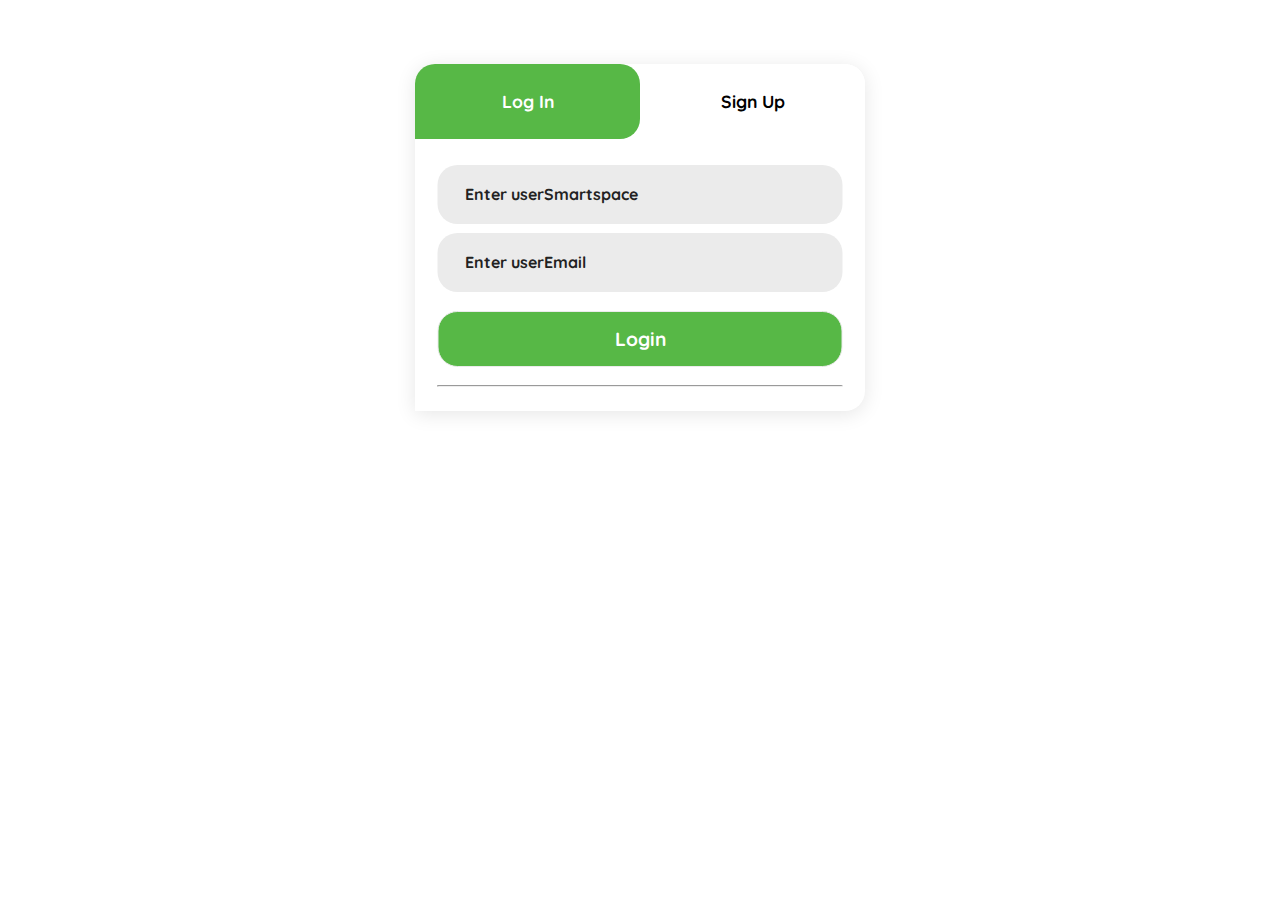
<file: src/main/resources/static/index.html>
<!DOCTYPE html>
<html lang="en" >

<head>
<script src="https://ajax.googleapis.com/ajax/libs/jquery/3.4.0/jquery.min.js"></script>

  <meta charset="UTF-8">
  <title> Login + Signup form </title>
  <meta charset="UTF-8">
    <meta name="viewport" content="width=device-width, initial-scale=1.0">
    <meta http-equiv="X-UA-Compatible" content="ie=edge">
    <link rel="stylesheet" href="https://maxcdn.bootstrapcdn.com/font-awesome/4.7.0/css/font-awesome.min.css" type="text/css">
  
  
      <link rel="stylesheet" href="css/style.css">

  
</head>

<body>

  <div class="form-modal">
    
    <div class="form-toggle">
        <button id="login-toggle" onclick="toggleLogin()">log in</button>
        <button id="signup-toggle" onclick="toggleSignup()">sign up</button>
    </div>

    <div id="login-form">
        <form id="loginform">
            <input type="text" id="userSmartspace"  placeholder="Enter userSmartspace"/>
            <input type="text"  id="userEmailogin" placeholder="Enter userEmail"/>
            <button type="button" id="btnlogin"  onclick="login()"  class="btn login">login</button>
            <hr/>
           
           
        </form>
    </div>

    <div id="signup-form">
        <form  id="signupform">
            <input id="emailSign" type="email" placeholder="Enter your email"/>
            <input type="text" id="userNameSign"placeholder="Enter your userName"/>
            <input type="text" id="role"placeholder="Choose role:ADMIN ,MANAGER PLAYER"/>
            <input type="text" id="avatarSign" placeholder=" avatar"/>
            <button type="button" id="btnsignup"  onclick="Signup()" class="btn signup">create User</button>
           
            <hr/>

        </form>
    </div>

</div>
  
  

    <script  src="js/index.js"></script>




</body>

</html>
</file>
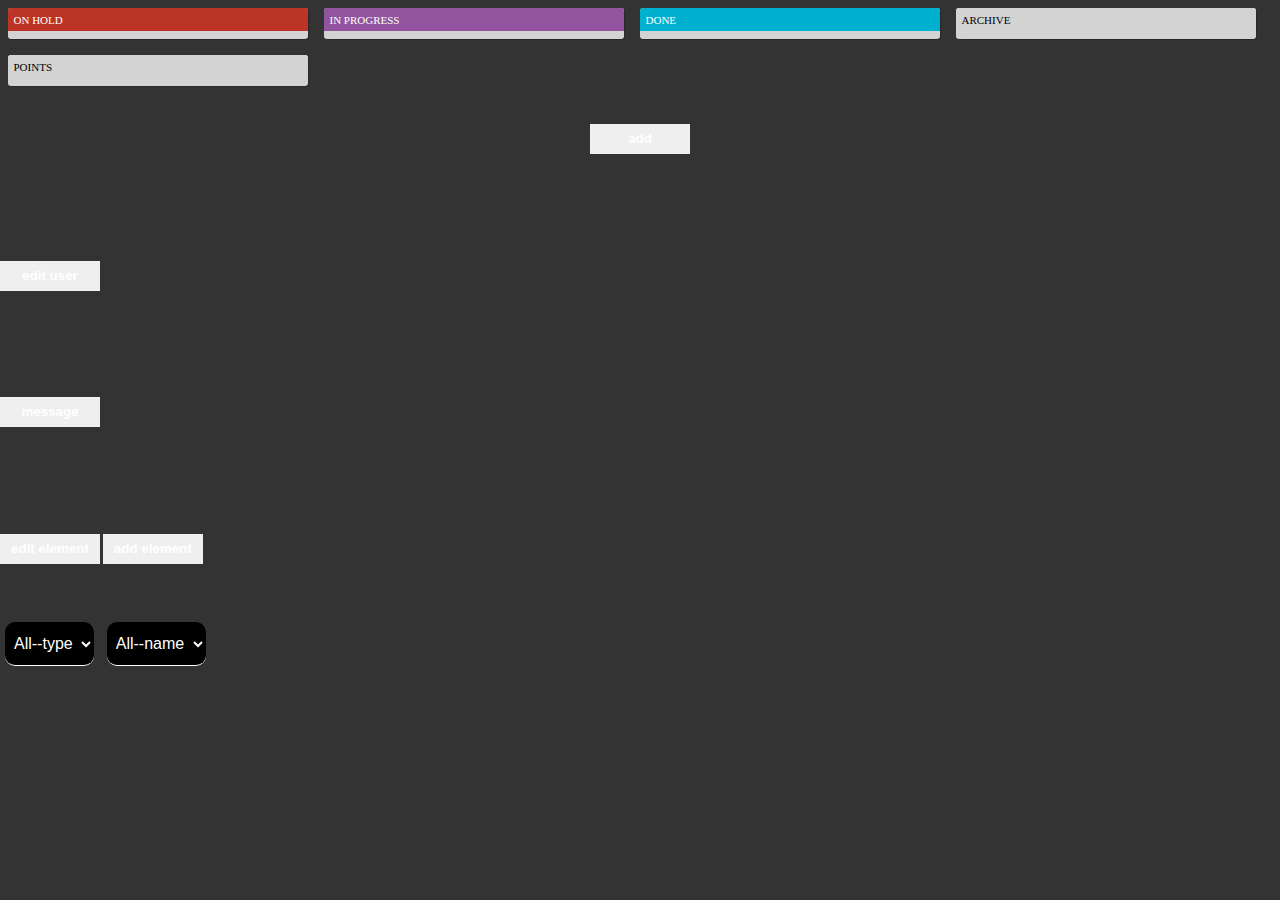
<file: src/main/resources/static/indexHome.html>
<!DOCTYPE html>
<html lang="en" >

<head>
<script src="https://ajax.googleapis.com/ajax/libs/jquery/3.4.0/jquery.min.js"></script>
  <meta charset="UTF-8">
  <title>a trello'esque experiment</title>
  <meta name="viewport" content="width=device-width, initial-scale=1.0, minimum-scale=1.0, maximum-scale=1.0" />
  
  
      <link rel="stylesheet" href="css/styleHome.css">

  
</head>

<body>

  
<div id="kaban">
  <div id="scroller">
    <div id="boards">
      
      <div class="board" id="board1">
        <header>On hold</header>
        <div class="cards" id="b1">
     
        </div>
      </div>
      
      <div class="board" id="board2">
        <header>In Progress</header>
        <div class="cards" id="b2">
        </div>
      </div>
      
      <div class="board" id="board3">
        <header>Done</header>
        <div class="cards" id="b3">
        </div>
      </div>
  
  
    <div class="board" id="board4">
        <header>Archive</header>
        <div class="cards" id="b4">
        </div>
      </div>
  
  
  <div class="board" id="board5">
        <header>Points</header>
        <div class="cards" id="b5">
        </div>
      </div>
  
    </div>
  </div>
</div>



<button  style="display: block" id="contact" >add </button>
<button onclick="edituser()" id="contact" >edit user</button>
<div id="buttonsmessage">
<button onclick="message()" id="contact" >message</button>
</div>

<div id="buttonsmannager">
<button onclick="editelement()" id="contact" >edit element</button>
<button onclick="add()" id="contact" >add element</button>
</div>

	<select id="elementselectType"  name="countries" class="datalist"> 		<option value="All">All--type</option>		</select>
	
<select id="elementselectName"  name="countries" class="datalist"> 		<option value="All">All--name</option>		</select>

  <script src='https://s3-us-west-2.amazonaws.com/s.cdpn.io/45226/dragula.min.js'></script>

  

    <script  src="js/indexHome.js"></script>




</body>

</html>
</file>
<file: src/main/resources/static/css/style.css>
@import url('https://fonts.googleapis.com/css?family=Montserrat|Quicksand');

*{
    font-family: 'quicksand',Arial, Helvetica, sans-serif;
    box-sizing: border-box;
}

body{
    background:#fff;
}


input, textarea, select { 
  margin-top: 10px; display: block;
}

.form-modal{
    position:relative;
    width:450px;
    height:auto;
    margin-top:4em;
    left:50%;
    transform:translateX(-50%);
    background:#fff;
    border-top-right-radius: 20px;
    border-top-left-radius: 20px;
    border-bottom-right-radius: 20px;
    box-shadow:0 3px 20px 0px rgba(0, 0, 0, 0.1)
}

.form-modal button{
    cursor: pointer;
    position: relative;
    text-transform: capitalize;
    font-size:1em;
    z-index: 2;
    outline: none;
    background:#fff;
    transition:0.2s;
}

.form-modal .btn{
    border-radius: 20px;
    border:none;
    font-weight: bold;
    font-size:1.2em;
    padding:0.8em 1em 0.8em 1em!important;
    transition:0.5s;
    border:1px solid #ebebeb;
    margin-bottom:0.5em;
    margin-top:0.5em;
}

.form-modal .login , .form-modal .signup{
    background:#57b846;
    color:#fff;
}

.form-modal .login:hover , .form-modal .signup:hover{
    background:#222;
}

.form-toggle{
    position: relative;
    width:100%;
    height:auto;
}

.form-toggle button{
    width:50%;
    float:left;
    padding:1.5em;
    margin-bottom:1.5em;
    border:none;
    transition: 0.2s;
    font-size:1.1em;
    font-weight: bold;
    border-top-right-radius: 20px;
    border-top-left-radius: 20px;
}

.form-toggle button:nth-child(1){
    border-bottom-right-radius: 20px;
}

.form-toggle button:nth-child(2){
    border-bottom-left-radius: 20px;
}

#login-toggle{
    background:#57b846;
    color:#ffff;
}

.form-modal form{
    position: relative;
    width:90%;
    height:auto;
    left:50%;
    transform:translateX(-50%);  
}

#login-form , #signup-form{
    position:relative;
    width:100%;
    height:auto;
    padding-bottom:1em;
}

#signup-form{
    display: none;
}


#login-form button , #signup-form button{
    width:100%;
    margin-top:0.5em;
    padding:0.6em;
}

.form-modal input{
    position: relative;
    width:100%;
    font-size:1em;
    padding:1.2em 1.7em 1.2em 1.7em;
    margin-top:0.6em;
    margin-bottom:0.6em;
    border-radius: 20px;
    border:none;
    background:#ebebeb;
    outline:none;
    font-weight: bold;
    transition:0.4s;
}

.form-modal input:focus , .form-modal input:active{
    transform:scaleX(1.02);
}

.form-modal input::-webkit-input-placeholder{
    color:#222;
}


.form-modal p{
    font-size:16px;
    font-weight: bold;
}

.form-modal p a{
    color:#57b846;
    text-decoration: none;
    transition:0.2s;
}

.form-modal p a:hover{
    color:#222;
}


.form-modal i {
    position: absolute;
    left:10%;
    top:50%;
    transform:translateX(-10%) translateY(-50%); 
}

.fa-google{
    color:#dd4b39;
}

.fa-linkedin{
    color:#3b5998;
}

.fa-windows{
    color:#0072c6;
}

.-box-sd-effect:hover{
    box-shadow: 0 4px 8px hsla(210,2%,84%,.2);
}

@media only screen and (max-width:500px){
    .form-modal{
        width:100%;
    }
}

@media only screen and (max-width:400px){
    i{
        display: none!important;
    }
}
</file>
<file: src/main/resources/static/css/styleHome.css>
* {margin:0;padding:0;border:0;height:auto;-moz-box-sizing:border-box;-webkit-box-sizing:border-box;box-sizing:border-box;-webkit-font-smoothing:antialiased;-webkit-animation-fill-mode: none !important;}

h1 {font-weight:100;color:white;text-align:center;margin:30px 0;}

p {font-weight:100;color:white;text-align:center;margin:30px 0;}

a {color:white;}

@import url('https://fonts.googleapis.com/css?family=Roboto:100,300,400');

body {background-color:#0067A9;font-family: 'Roboto', sans-serif;

 margin: 0; 
  padding: 0; 
  background: #333;
  font-family: Raleway; 
  text-transform: uppercase; 
  font-size: 11px;  }
@import "https://fonts.googleapis.com/css?family=Raleway";
* { box-sizing: border-box; }

h1{ margin: 0; }
#contact { 

  margin: 4em auto;
  width: 100px; 
  height: 30px; 
  line-height: 30px;

  color: white;
  font-weight: 700;
  text-align: center;
  cursor: pointer;
 
}

#contact:hover { background: #666; }
#contact:active { background: #444; }

#contactForm { 

  border: 6px solid salmon; 
  padding: 2em;
  width: 400px;
  text-align: center;
  background: #fff;
  position: fixed;
  top:50%;
  left:50%;
  transform: translate(-50%,-50%);
  -webkit-transform: translate(-50%,-50%)
  
}

input, textarea { 
  margin: .8em auto;
  font-family: inherit; 
  text-transform: inherit; 
  font-size: inherit;
  
  display: block; 
  width: 280px; 
  padding: .4em;
}
textarea { height: 80px; resize: none; }
.datalist
{
background-color: black;
color:white;	
}
select{
	url('https://bia.lighting/wp-content/uploads/2016/04/Sign-Up-Background.png')
	width: 100%;
	border-radius: 10px;
	box-sizing: border-box;
	border: none;
	outline: none;
	font-weight: 100;
	font-size: 16px;
	border-bottom: 1px solid white;
	margin: 5px;
	color: white;
	background-color: black;
	padding:12px 5px;
}

.formBtn { 
  width: 140px;
  display: inline-block;
  
  background: teal;
  color: #fff;
  font-weight: 100;
  font-size: 1.2em;
  border: none;
  height: 30px;
}
#kaban {float:left;position:relative;width:100%;ax-width:100%;height:auto;}
#scroller {float:left;position:relative;width:100%;max-width:100%;height:auto;overflow:auto;}
#boards {float:left;position:relative;width:auto;height:auto;margin-bottom:30px;}

.board {float:left;position:relative;width:300px;height:auto;margin:8px;background-color:lightgray;border-radius:3px;box-shadow:1px 1px 1px rgba(0,0,0,.2);}
.board header {float:left;width:100%;padding:.5em;background-color:lightgray;text-transform:uppercase;border-radius:3px 3px 0 0;}

#board1 header {background-color:#BC3425;color:white}
#board2 header {background-color:#92549E;color:white}
#board3 header {background-color:#00B1CF;color:white}

.cards {list-style-type:none;float:left;width:100%;padding:4px 8px;}
.card {float:left;width:100%;height:auto;background-color:white;padding:10px;margin:4px 0;border-radius:3px;box-shadow:1px 1px 1px rgba(0,0,0,.2);
cursor:move; cursor:-webkit-grab; cursor:-moz-grab; cursor:grab;}
.cardtitle {float:left;width:100%;}
.cards .is-moving {background-color:white;color:black}




.gu-mirror {
  cursor:move; cursor:-webkit-grabbing; cursor:-moz-grabbing; cursor:grabbing;
  position: fixed !important;
  margin: 0 !important;
  z-index: 9999 !important;
  opacity: 1;
  -webkit-transform: rotate(5deg);
transform: rotate(5deg);
}
.gu-hide {
  display: none !important;
}

.gu-transit {
  opacity: 0.4;
  -ms-filter: "progid:DXImageTransform.Microsoft.Alpha(Opacity=20)";
  filter: alpha(opacity=20);
}

#outer
{
    width:100%;
    text-align: center;
}
.inner
{
    display: inline-block;
}
</file>
